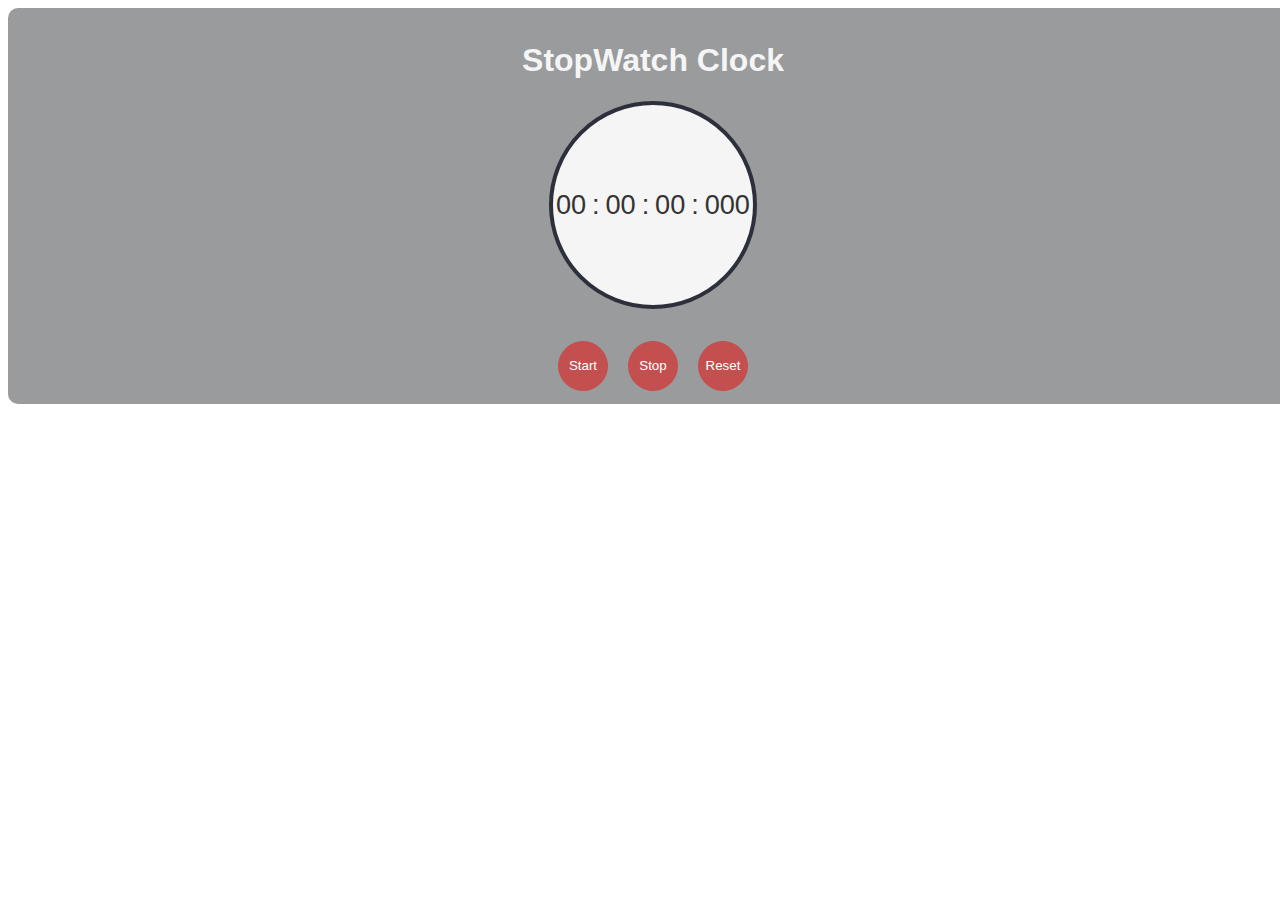
<file: Index.html>
<!DOCTYPE html>
<html lang="en">

<head>
    <meta charset="UTF-8">
    <meta http-equiv="X-UA-Compatible" content="IE=edge">
    <meta name="viewport" content="width=device-width, initial-scale=1.0">
    <link rel="stylesheet" href="style.css">
    <script src="btn.js">
    </script>
    <title>Document</title>

</head>

<body>
    <div class="container">
        <h1>StopWatch Clock</h1>
        <div class="timer">
            <span id="Hour">00</span><span>:</span>
            <span id="Minute">00</span><span>:</span>
            <span id="Seconds">00</span><span>:</span>
            <span id="MilliSec">000</span>
        </div>
        <ol class="lapContainer"></ol>
        <div class="btns">
            <button id="btnStart">Start</button>
            <button id="btnStop">Stop</button>
            <button id="btnReset">Reset</button>
        </div>
    </div>
</body>

</html>
</file>
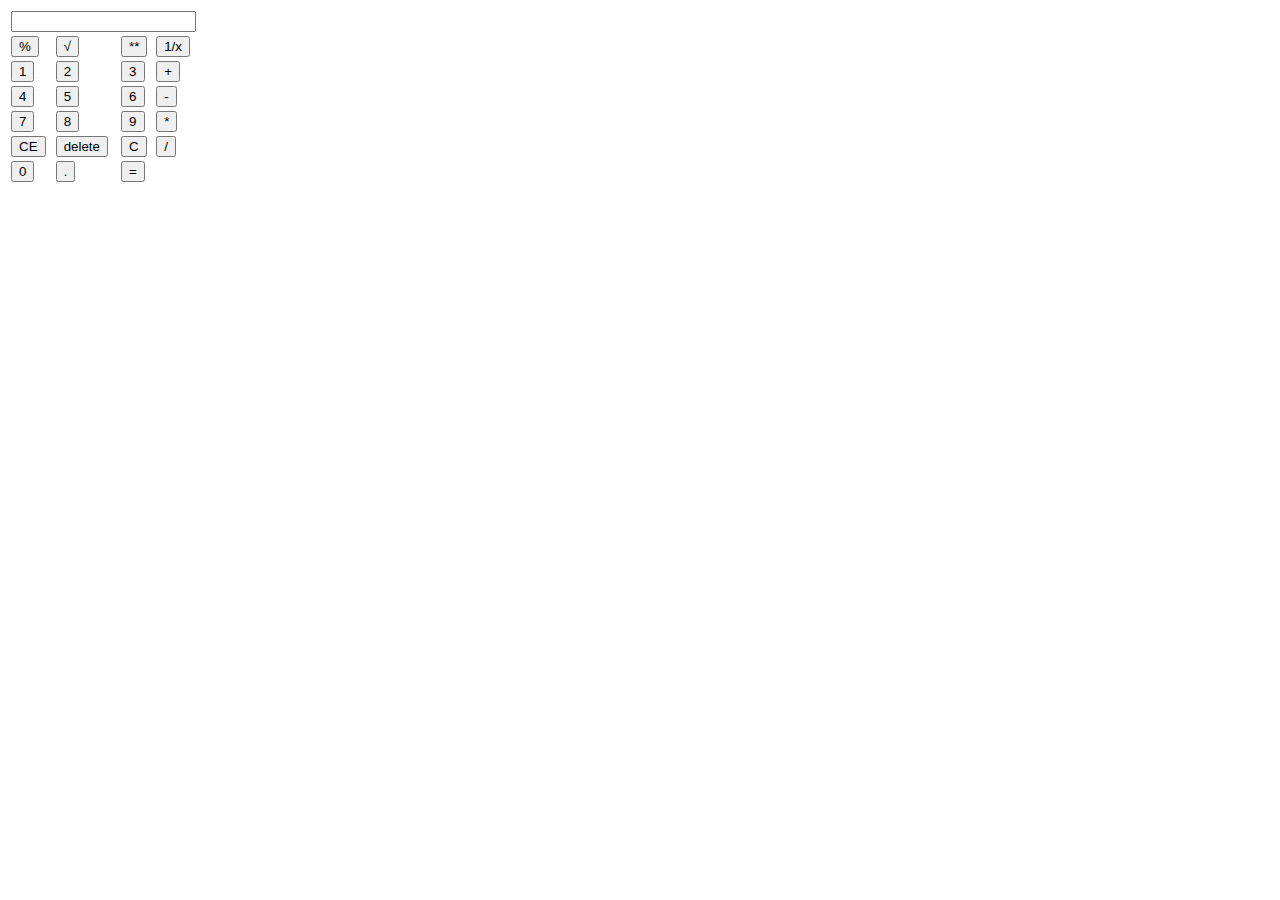
<file: maytinh_Tuan6/maytinh.html>
<!DOCTYPE html>
<html lang="en">
<head>
    <meta charset="UTF-8">
    <meta http-equiv="X-UA-Compatible" content="IE=edge">
    <meta name="viewport" content="width=, initial-scale=1.0">
    <title>Document</title>
</head>
<body>
    <form action="">
        <table>
            <tr>
                <td colspan="4"> <input type="text" name="kq"></td>
            </tr>
            <tr>
                <td><input type="button" value="%" onclick="kq.value +=this.value"></td>
                <td><input type="button" value="√" onclick="kq.value = Math.sqrt(kq.value)"></td> 
                <td><input type="button"  value="**" onclick="kq.value +=this.value"></td>
                <td><input type="button" value="1/x" onclick="kq.value = 1/kq.value"></td>
                
                
            </tr>
            <tr>
                <td><input type="button" value="1" onclick="kq.value +=this.value"></td>
                <td><input type="button" value="2" onclick="kq.value +=this.value"></td>
                <td><input type="button" value="3" onclick="kq.value +=this.value"></td>
                <td><input type="button" value="+" onclick="kq.value +=this.value"></td>
            </tr>
            <tr>
                <td><input type="button" value="4" onclick="kq.value +=this.value"></td>
                <td><input type="button" value="5" onclick="kq.value +=this.value"></td>
                <td><input type="button" value="6" onclick="kq.value +=this.value"></td>
                <td><input type="button" value="-" onclick="kq.value +=this.value"></td>
            </tr>
            <tr>
                <td><input type="button" value="7" onclick="kq.value +=this.value"></td>
                <td><input type="button" value="8" onclick="kq.value +=this.value"></td>
                <td><input type="button" value="9" onclick="kq.value +=this.value"></td>
                <td><input type="button" value="*" onclick="kq.value +=this.value"></td>
            </tr>
            <tr>
                <td><input type="button" value="CE" onclick="kq.value +=this.value"></td>
                <td><input type="button" value="delete" onclick="kq.value = kq.value.slice(0, -1);"></td>
                <td><input type="button" value="C" onclick="kq.value =''"></td>
                <td><input type="button" value="/" onclick="kq.value +=this.value"></td>
            </tr>
            <tr>
                <td><input type="button" value="0" onclick="kq.value +=this.value"></td>
                <td><input type="button" value="." onclick="kq.value +=this.value"></td>
                 <td><input type="button" value="=" onclick="kq.value =eval(kq.value)"></td>
            </tr>
           
          
            
            
        </table>
    </form>
</body>
</html>
</file>
<file: style.css>
.container {
    width: 100%;
    display: flex;
    flex-direction: column;
    justify-content: space-between;
    align-items: center;
    margin: auto;
    border: 3px rgb(153, 155, 156) solid;
    padding: 10px;
    border-radius: 10px;
    background-color: rgb(153, 155, 156);
}

.timer {
    border: 4px rgb(45, 47, 59) solid;
    border-radius: 50%;
    width: 200px;
    height: 200px;
    display: flex;
    flex-direction: row;
    justify-content: space-around;
    align-items: center;
    background-color: whitesmoke;
}

.btns {
    display: flex;
    flex-direction: row;
    gap: 20px;
}

.btns button {
    border-radius: 50%;
    width: 50px;
    height: 50px;
    border: 1px rgb(196, 79, 79) solid;
    background-color: rgb(196, 79, 79);
    color: white;
}

.btns button:hover {
    background-color: brown;
    color: white;
    cursor: pointer;
    border: 0px;
    ;
}

.timer span {
    font-size: 170%;
    color: rgb(53, 51, 51);
}

h1 {
    color: whitesmoke;
}

body {
    font-family: Arial, Helvetica, sans-serif;
}
</file>
